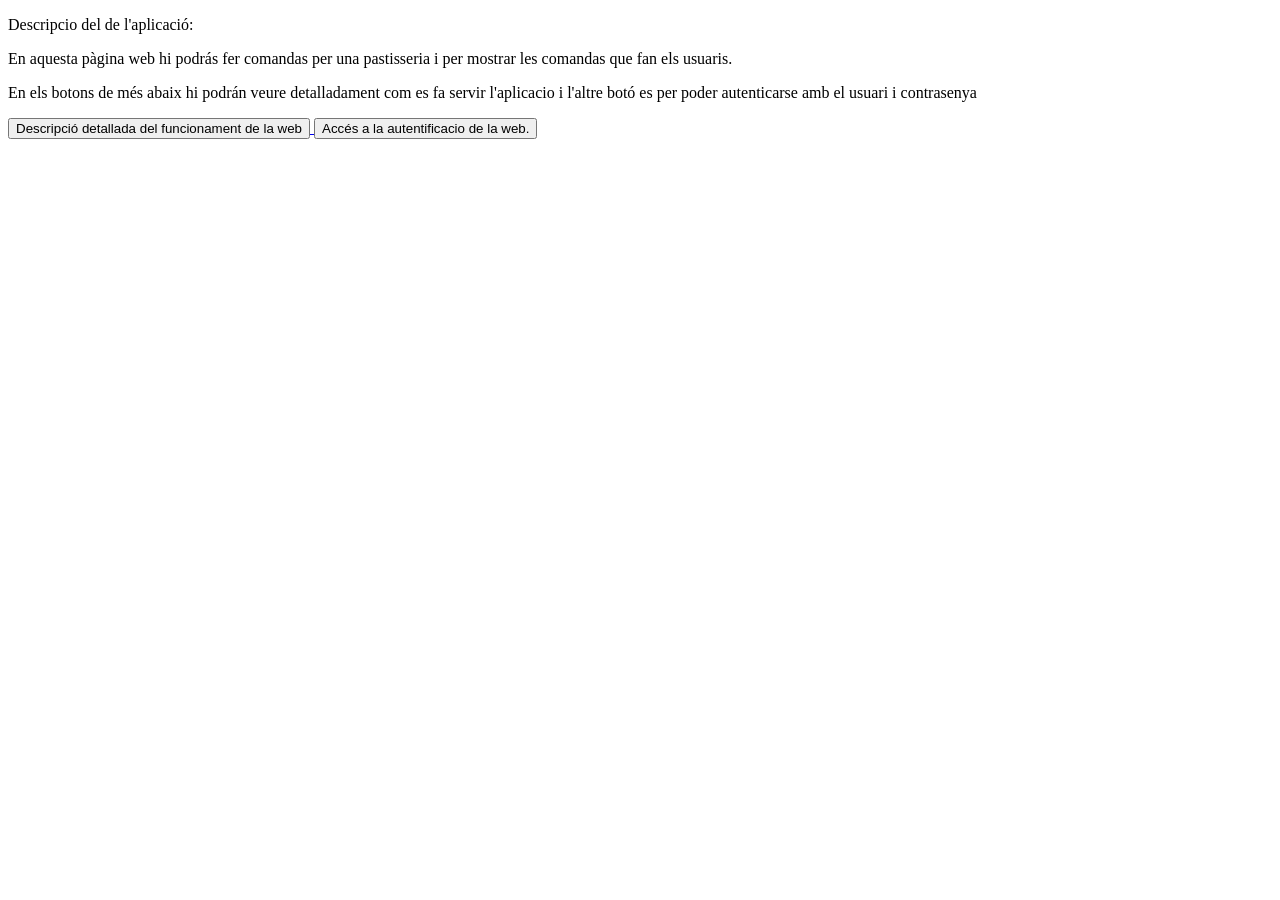
<file: application/client/index.html>
<!DOCTYPE html>
<html lang="en">

<head>
	<meta charset="UTF-8">
	<meta name="viewport" content="width=device-width, initial-scale=1.0">
	<title>Pastisseria</title>
</head>

<body>
	<p>Descripcio del de l'aplicació:</p>
	<p>En aquesta pàgina web hi podrás fer comandas per una pastisseria i per mostrar les comandas que fan els usuaris.
	</p>
	<p>En els botons de més abaix hi podrán veure detalladament com es fa servir l'aplicacio i l'altre botó es per poder
		autenticarse amb el usuari i contrasenya</p>
		<a href="./descripcio.html">
			<button>Descripció detallada del funcionament de la web</button>
		</a>

		<a href="./autentificador.html">
			<button>Accés a la autentificacio de la web.</button>
		</a>

</body>

</html>
</file>
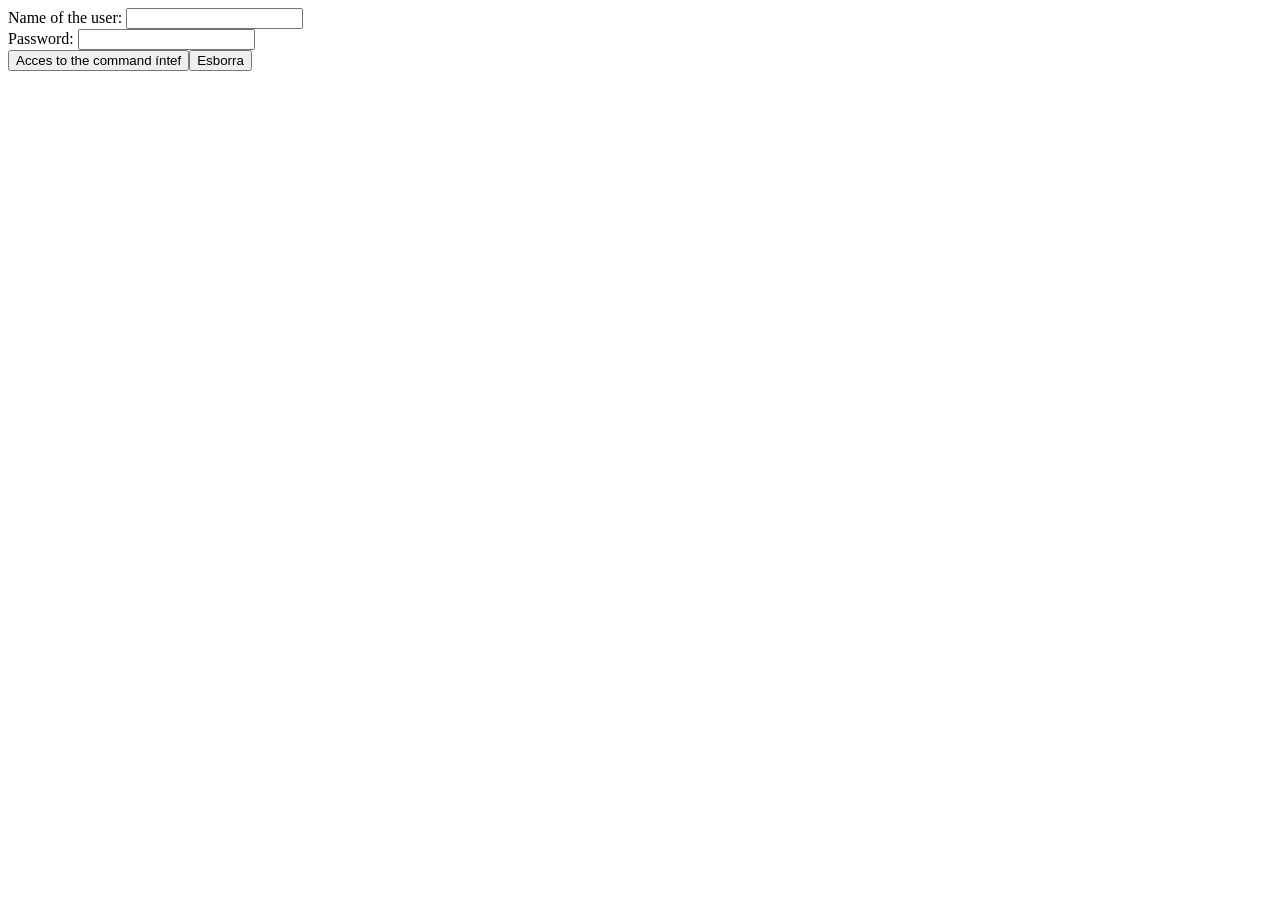
<file: application/client/autentificador.html>
<!DOCTYPE html>
<html lang="en">
<head>
    <meta charset="UTF-8">
    <meta name="viewport" content="width=device-width, initial-scale=1.0">
    <title>Document</title>
</head>
<body>
    <form action="../server/Login.php" method="POST">
				Name of the user: 
				<input type="text" name="name"><br> 
				Password: 
				<input type="password" name="passwd"><br>
				<input type="submit" value="Acces to the command íntef"/><input type="reset" value="Esborra"/>
		</form>
</body>
</html>
</file>
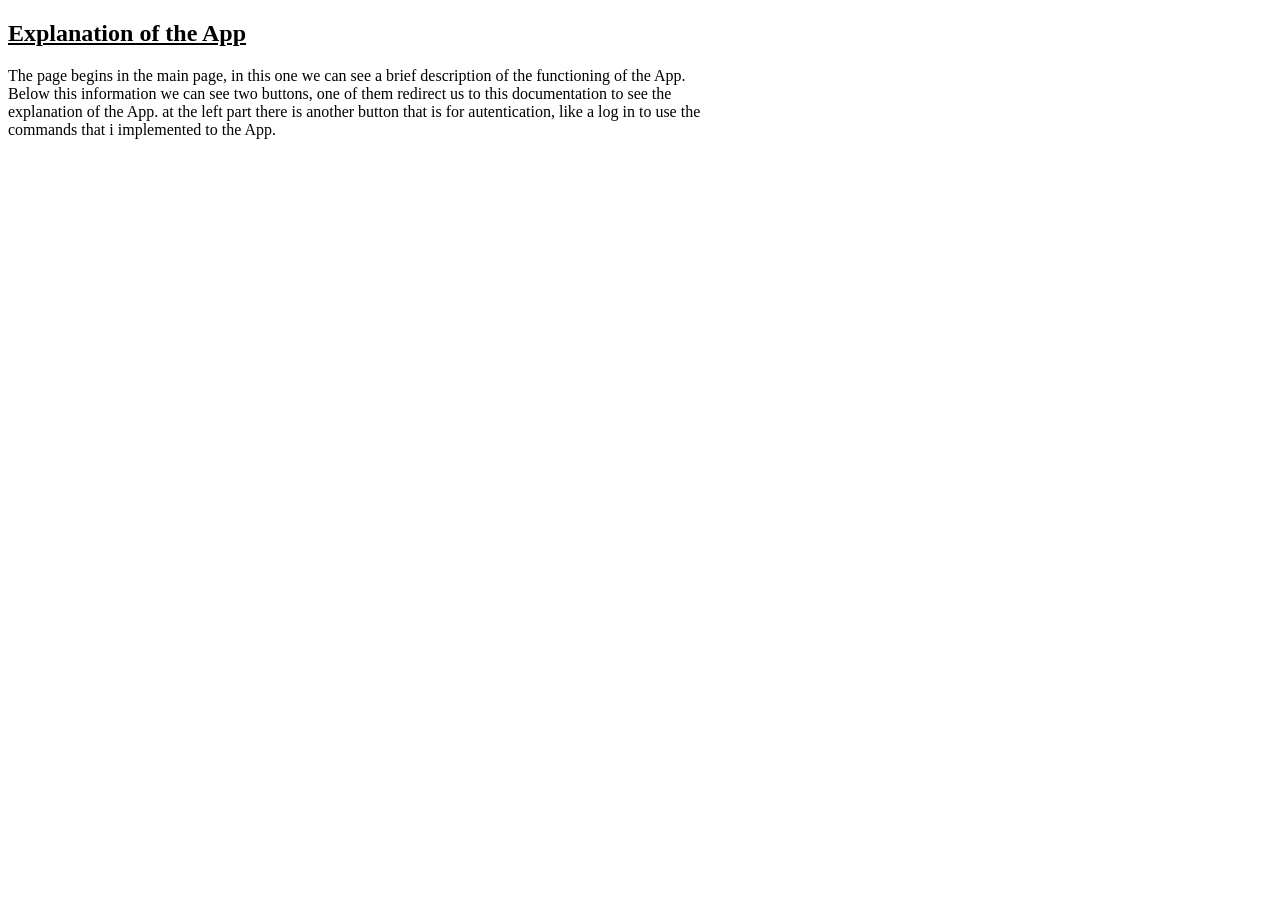
<file: application/client/descripcio.html>
<!DOCTYPE html>
<html lang="en">
<head>
    <meta charset="UTF-8">
    <meta name="viewport" content="width=device-width, initial-scale=1.0">
    <link rel="stylesheet" href="./main.css">
    <title>Document</title>
</head>
<body>
    <u><H2>Explanation of the App</H2></u>
   <p>The page begins in the main page, in this one we can see a brief description of the functioning of the App.<br>
    Below this information we can see two buttons, one of them redirect us to this documentation to see the explanation of 
    the App. at the left part there is another button that is for autentication, like a log in to use the commands that i
    implemented to the App.
    </p> 

</body>
</html>
</file>
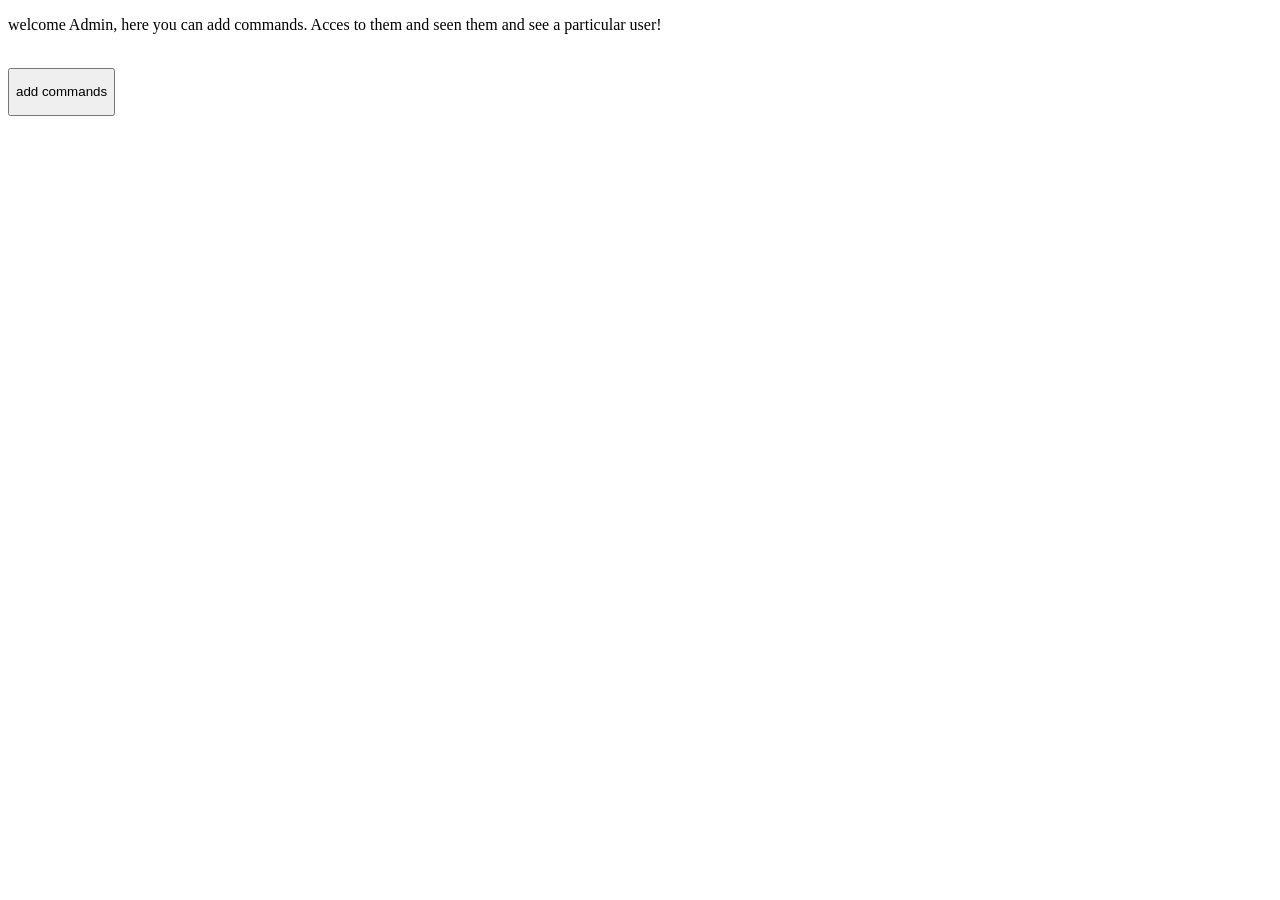
<file: application/client/Interface_admin.html>
<!DOCTYPE html>
<html lang="en">
<head>
    <meta charset="UTF-8">
    <title>Admin</title>
</head>
<body>
    <p>welcome Admin, here you can add commands. Acces to them and seen them and see a particular user!</p><br>
    <a href="./../server/formulari_commands.php"><button><p>add commands</p></button></a>
</body>
</html>
</file>
<file: application/client/main.css>
p {
    max-width: 740px;
}
</file>
